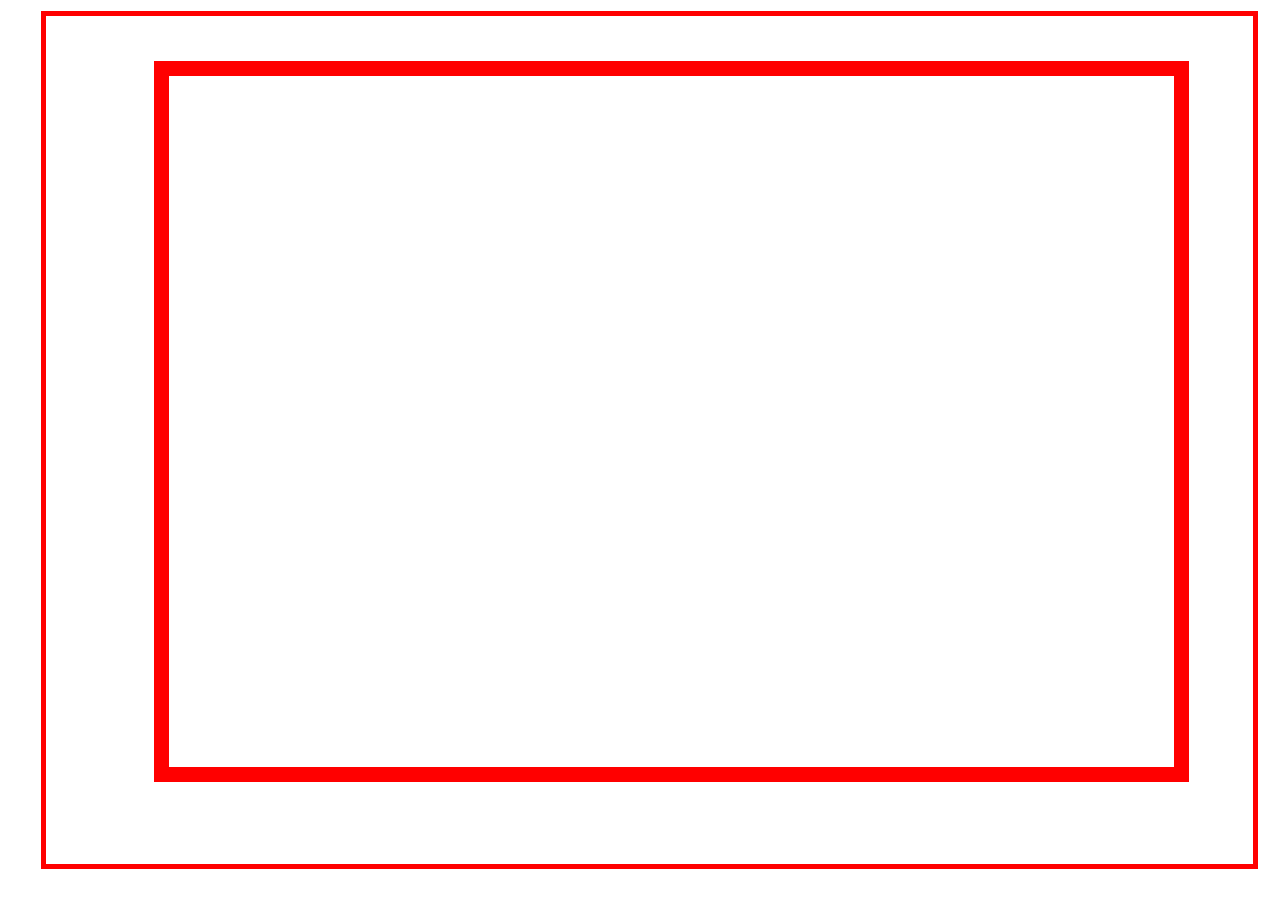
<file: index.html>
<html id='html' style="padding-topx: 0px;" class="html">
  <!-- <link rel="stylesheet" href="main.css"> -->
  <!-- <script src="main.js"></script> -->
  <style>
    *{
      padding: 0px;
      margin: 0px;
      border: 0px;
    }
    #html{
      margin: 11px 22px 31px 41px;
      padding: 14px 23px 31px 46px;
      border: 5px solid red;
    }
    body{
      margin: 31px 41px 51px 62px;
      padding: 17px 27px 37px 47px;
      border: 15px solid red;
    }
    .html{
    }
    html{
      color: red
    }
  </style>
  <body onClick='console.log("ff")'>
    <script>
    setTimeout(function() {
      var body = document.body;
      var newWidth = body.offsetWidth + 10;
      var newHeight = body.offsetHeight + 10;
      body.style.width = newWidth + 'px'; 
      body.style.height = newHeight + 'px';
    }, 3000)
    </script>
  </body>
</html>
</file>
<file: main.css>
body{
  color:green 
}
</file>
